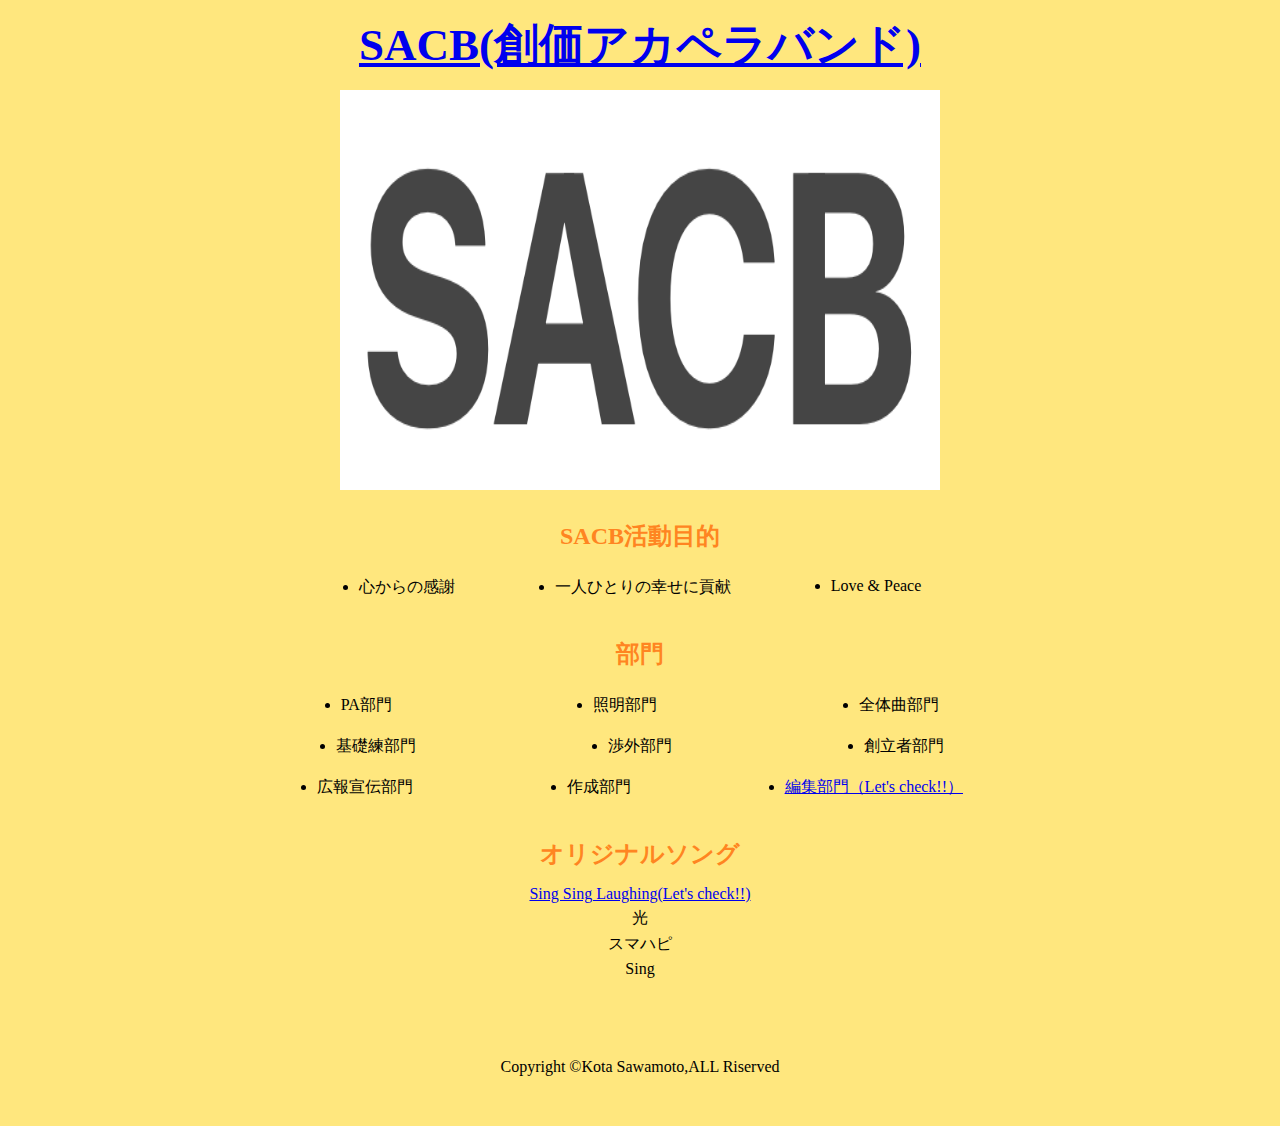
<file: index.html>
<!DOCTYPE html>

<html lang="ja">

<head>
    <meta charaset="UTF-8">
    <meta name="auther" content="Kota Sawamoto">
    <link rel="stylesheet" href="./css/style.css">
    <title>HomeWork</title>
</head>

<body>

    <header>
        <h1 class="title"><a href="./index.html">SACB(創価アカペラバンド)</a></h1>
    </header>
    <div class="pic">
        <img src="./img/sacb.png">
    </div>
    <div class="main">
        <div class="content">
            <h2 class="content-title">SACB活動目的</h2>
            <ul class="content-list">
                <li class="content-item">心からの感謝</li>
                <li class="content-item">一人ひとりの幸せに貢献</li>
                <li class="content-item">Love & Peace</li>
            </ul>
        </div>

        <div class="content">
            <h2 class="content-title">部門</h2>
            <ul>
                <div class="content-list">
                    <li class="bumon-item">PA部門</li>
                    <li class="bumon-item">照明部門</li>
                    <li class="bumon-item">全体曲部門</li>
                </div>
                <div class="content-list">
                    <li class="bumon-item">基礎練部門</li>
                    <li class="bumon-item">渉外部門</li>
                    <li class="bumon-item">創立者部門</li>
                </div>
                <div class="content-list">
                    <li class="bumon-item">広報宣伝部門</li>
                    <li class="bumon-item">作成部門</li>
                    <li id="hensyu"><a href="./index2/index2.html">編集部門（Let's check!!）</a></li>
                    <!-- <input id="input-item" type="text"> -->
                </div>
            </ul>
        </div>
        <div class="content">
            <h2 class="content-title">オリジナルソング</h2>
                <ul class="song-list">
                    <li class="song-title"><a href="./index3/index3.html">Sing Sing Laughing(Let's check!!)</a></li>
                    <li class="song-title">光</li>
                    <li class="song-title">スマハピ</li>
                    <li class="song-title">Sing</li>
                </ul>
        </div>
    </div>
    <footer>
        Copyright &copy;Kota Sawamoto,ALL Riserved
    </footer>

    <!-- js,jQueryの実装に至らなかった -->
    <!-- <script src="https://code.jquery.com/jquery-3.6.0.js" integrity="sha256-H+K7U5CnXl1h5ywQfKtSj8PCmoN9aaq30gDh27Xc0jk=" crossorigin="anonymous"></script>
    <script src="./js/jquery.js"></script> -->

</body>


</html>
</file>
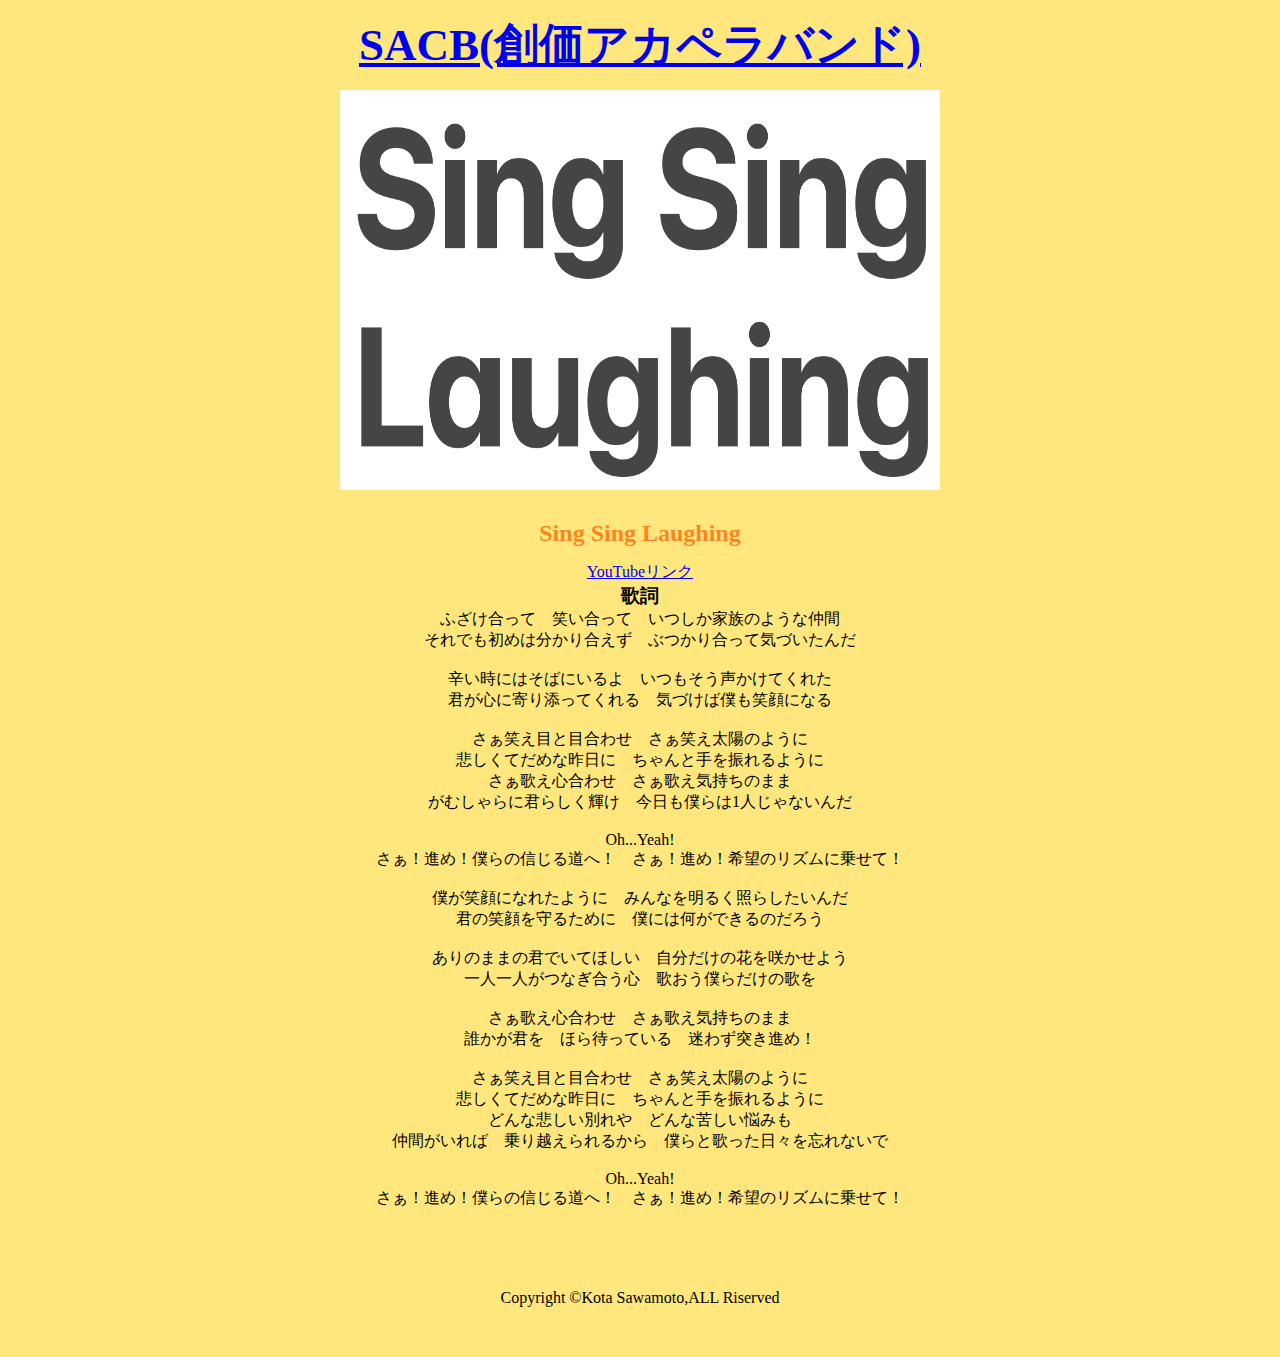
<file: index3/index3.html>
<!DOCTYPE html>

<html lang="ja">

<head>
    <meta charaset="UTF-8">
    <meta name="auther" content="Kota Sawamoto">
    <link rel="stylesheet" href="../css/style.css">
    <title>HomeWork</title>
</head>

<body>

    <header>
        <h1 class="title"><a href="../index.html">SACB(創価アカペラバンド)</a></h1>
    </header>
    <div class="pic">
        <img src="../img/sinlaugh.png">
    </div>
    <div class="main">
        <div class="content">
            <h2 class="content-title">Sing Sing Laughing</h2>
            <div class="lyrics">
                <p><a href="https://www.youtube.com/watch?v=j9h9bcF0B1E">YouTubeリンク</a></p>
                <h3>歌詞</h3>
                <p>ふざけ合って　笑い合って　いつしか家族のような仲間<br>それでも初めは分かり合えず　ぶつかり合って気づいたんだ<br><br>辛い時にはそばにいるよ　いつもそう声かけてくれた<br>君が心に寄り添ってくれる　気づけば僕も笑顔になる<br><br>さぁ笑え目と目合わせ　さぁ笑え太陽のように<br>悲しくてだめな昨日に　ちゃんと手を振れるように<br>さぁ歌え心合わせ　さぁ歌え気持ちのまま<br>がむしゃらに君らしく輝け　今日も僕らは1人じゃないんだ<br><br>Oh...Yeah!<br>さぁ！進め！僕らの信じる道へ！　さぁ！進め！希望のリズムに乗せて！<br><br>僕が笑顔になれたように　みんなを明るく照らしたいんだ<br>君の笑顔を守るために　僕には何ができるのだろう<br><br>ありのままの君でいてほしい　自分だけの花を咲かせよう<br>一人一人がつなぎ合う心　歌おう僕らだけの歌を<br><br>さぁ歌え心合わせ　さぁ歌え気持ちのまま<br>誰かが君を　ほら待っている　迷わず突き進め！<br><br>さぁ笑え目と目合わせ　さぁ笑え太陽のように<br>悲しくてだめな昨日に　ちゃんと手を振れるように<br>どんな悲しい別れや　どんな苦しい悩みも<br>仲間がいれば　乗り越えられるから　僕らと歌った日々を忘れないで<br><br>Oh...Yeah!<br>さぁ！進め！僕らの信じる道へ！　さぁ！進め！希望のリズムに乗せて！</p>
            </div>
        </div>
    </div>
    <footer>
        Copyright &copy;Kota Sawamoto,ALL Riserved
    </footer>



</body>


</html>
</file>
<file: css/style.css>
*{
  margin: 0;
  padding: 0;
  box-sizing: border-box;
  background-color: rgb(255, 231, 126);
}

header{
  width: 100%;
  padding: 15px 0;
  margin: 0 auto;
  text-align: center;
}

.title{
  font-size: 45px;
}

img{
  width: 600px;
  height: 400px;
}

.pic{
  display: flex;
  justify-content: center;
}

.main{
  width: 800px;
  justify-content: center;
  margin: 0 auto;
}

.content{
  margin: 30px auto;
}

.content-title{
  margin: 15px;
  text-align: center;
  color: rgb(255, 133, 33);
}

.content-list{
  display: flex;
  justify-content: center;
}

.content-item{
  margin: 10px 50px;
}

.bumon-item{
  margin: 10px auto;
}

#hensyu{
  margin: 10px auto;
}

.song-list{
  list-style: none;
  text-align: center;
}

.song-title{
  margin: 5px;
}

.bumon-sentence{
  text-align: center;
}

.member-name{
  text-align: center;
  list-style: none;
}

.lyrics{
  text-align: center;
}

footer{
  margin: 0 auto;
  padding: 50px;
  width: 100%;
  text-align: center;
}
</file>
